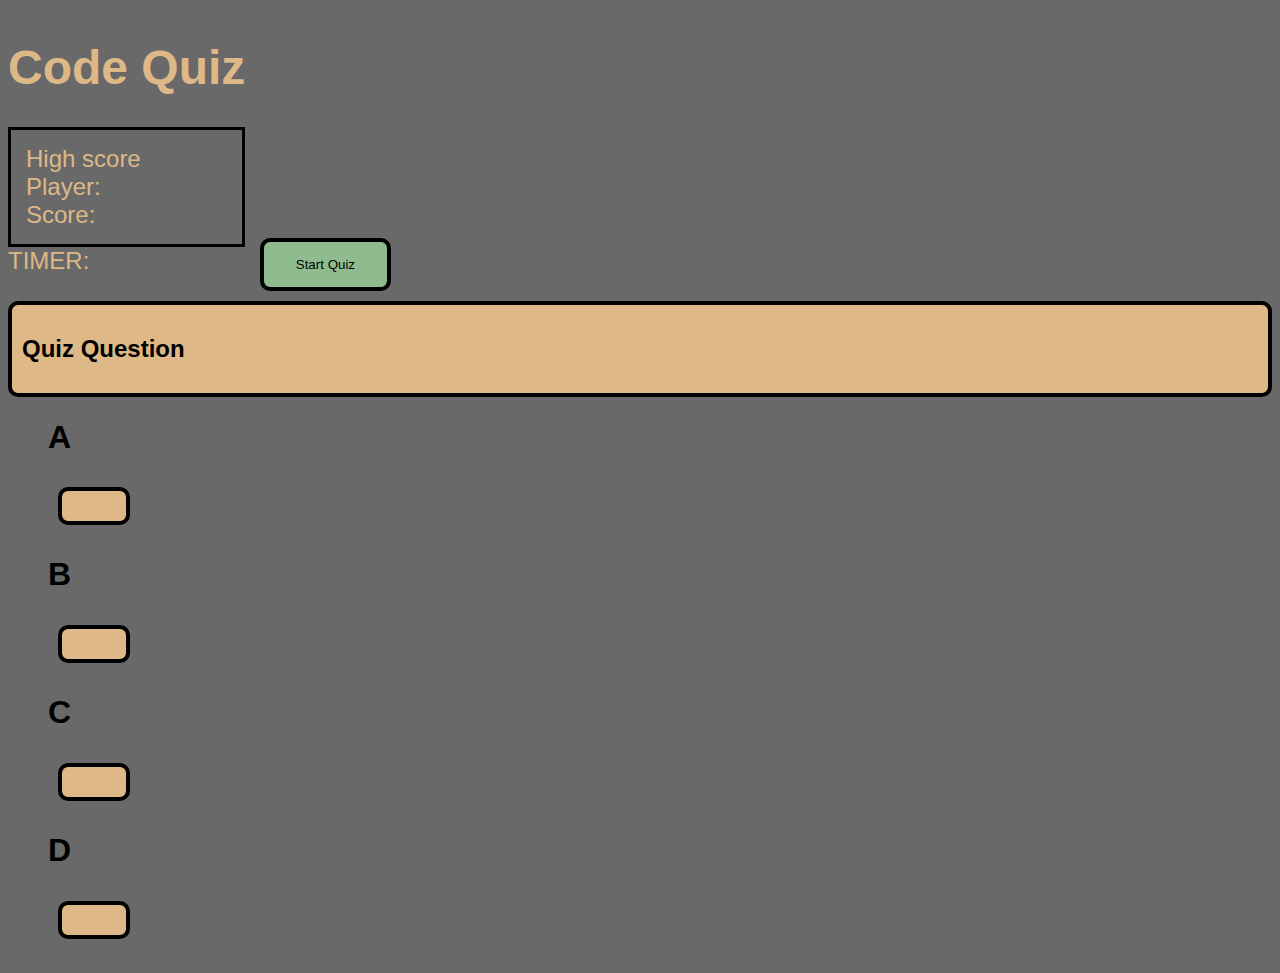
<file: index.html>
<!DOCTYPE html>
<html lang="en">
<head>
  <meta charset="UTF-8">
  <meta http-equiv="X-UA-Compatible" content="IE=edge">
  <meta name="viewport" content="width=device-width, initial-scale=1.0">
  <link rel="shortcut icon" type="image/x-icon" href="/assets/favicon.ico"/>
  <title>Code Quiz</title>
  <link rel="stylesheet" href="./Assets/CSS/stylesheet.css">
</head>
<body>
  <header>
    <h1>Code Quiz</h1>
<!--INT/High Score goes here-->
  <div id=scoreBox>
    <div>High score</div>
    <div id=playerInit>Player:
      
    </div>
    <div id=highScore>Score: </div>
  </div>


<div id="clock">TIMER: 
<div id="timer"></div>
</div>
  </header>
  <button id=startQuiz>
    Start Quiz
  </button>

  <!-- Question -->
<div class=qBlock>
  <h2 id="question">Quiz Question</h2>
</div>
<div id="answers" class=ansList>
  <ul style="list-style-type:none;">
    
    <div>
      <h1>A</h1>
  <button><li id="a" class="answer"></li></button>
    </div>
    <div >
      <h1>B</h1>
  <button><li id="b" class="answer"></li></button>
    </div>
    <div>
      <h1>C</h1>
  <button><li id="c" class="answer"></li></button>
    </div>
    <div>
      <h1>D</h1>
  <button><li id="d" class="answer"></li></button>
    </div>
</ul>

    
  </div>
</body>
<script type="text/javascript" src="quiz.js"></script>
</html>
</file>
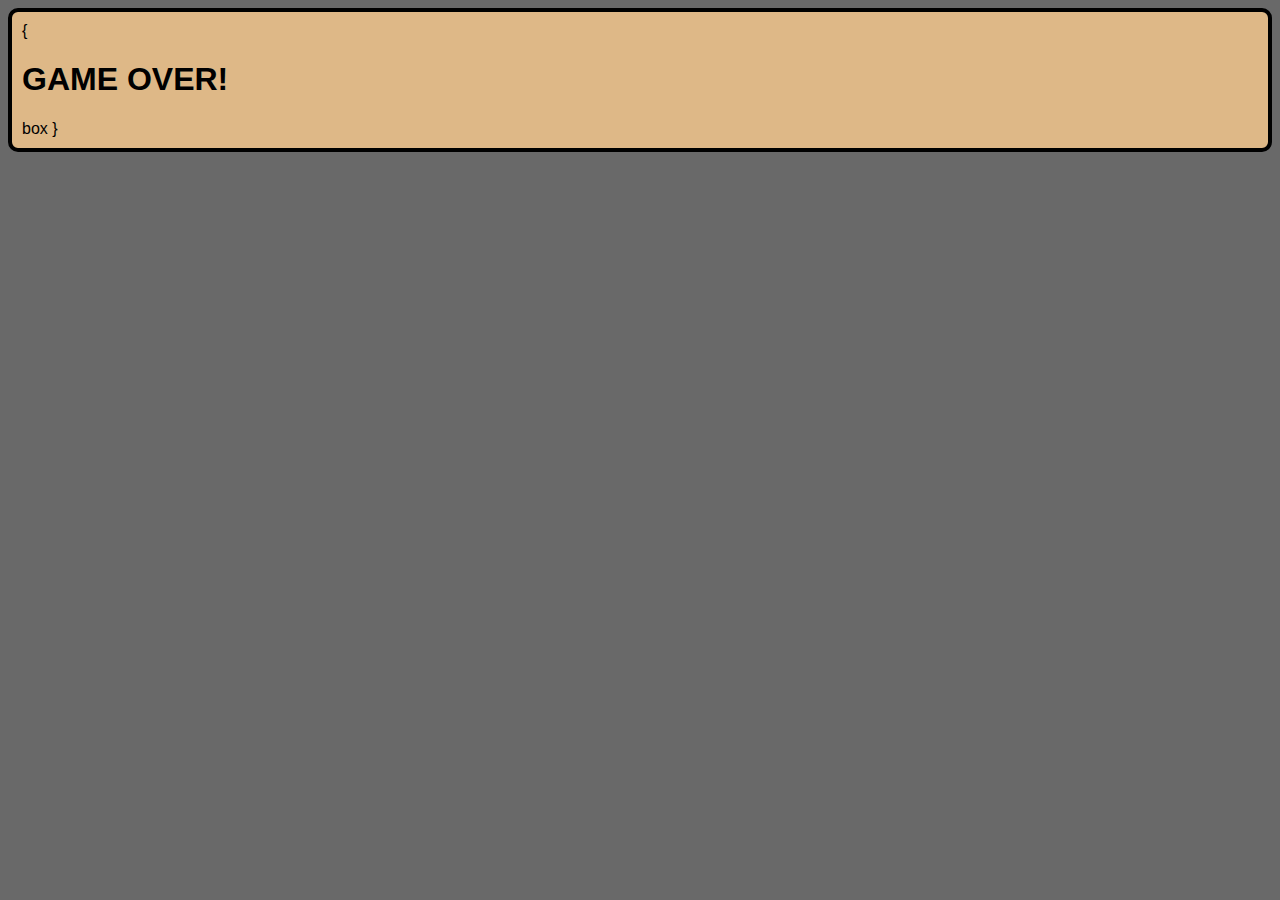
<file: index2.html>
<!DOCTYPE html>
<html lang="en">
<head>
  <meta charset="UTF-8">
  <meta http-equiv="X-UA-Compatible" content="IE=edge">
  <meta name="viewport" content="width=device-width, initial-scale=1.0">
  <link rel="stylesheet" href="./Assets/CSS/stylesheet.css">
  <title>Document</title>
</head>
<body>
  <div class=qBlock> {
  <h1>GAME OVER!</h1>
  box
  }

  </div>
</body>
<script>

</script>
</html>
</file>
<file: Assets/CSS/stylesheet.css>
*{
font-family: Arial, Helvetica, sans-serif;
/* background-color: dimgray; */
display: flexbox;
}
body {
  background-color: dimgray;
}
#scoreBox {
  /* background-color: cadetblue; */
  border: 3px solid black;
  padding: 15px;

text-emphasis: strong;
}

header {
display: inline-block;
color: burlywood;
font-size: x-large;
}

div.qBlock {
  background-color: burlywood;
  border: 4px solid black;
  border-radius: 10px;
  box-sizing: content-box;
  padding: 10px;
  margin: 20;

}

#timer {
  place-content: ;
  background-color: darkolivegreen;
}
#Question {
  
  background-color: burlywood;

}
button {
  background-color: burlywood;
  color: black;
  border: 4px solid black;
  border-radius: 10px;
  padding: 15px 32px;
  margin: 10px;
}
#startQuiz {
background-color: darkseagreen;
}
.ansList {
  display: inline-block;
/* flex-direction: column; */
}
#answer {
  /* display: inline-block;
   */
flex-direction: column;
  block-size: max-content;
  flex-direction: column;
  margin: 10px;
}
</file>
